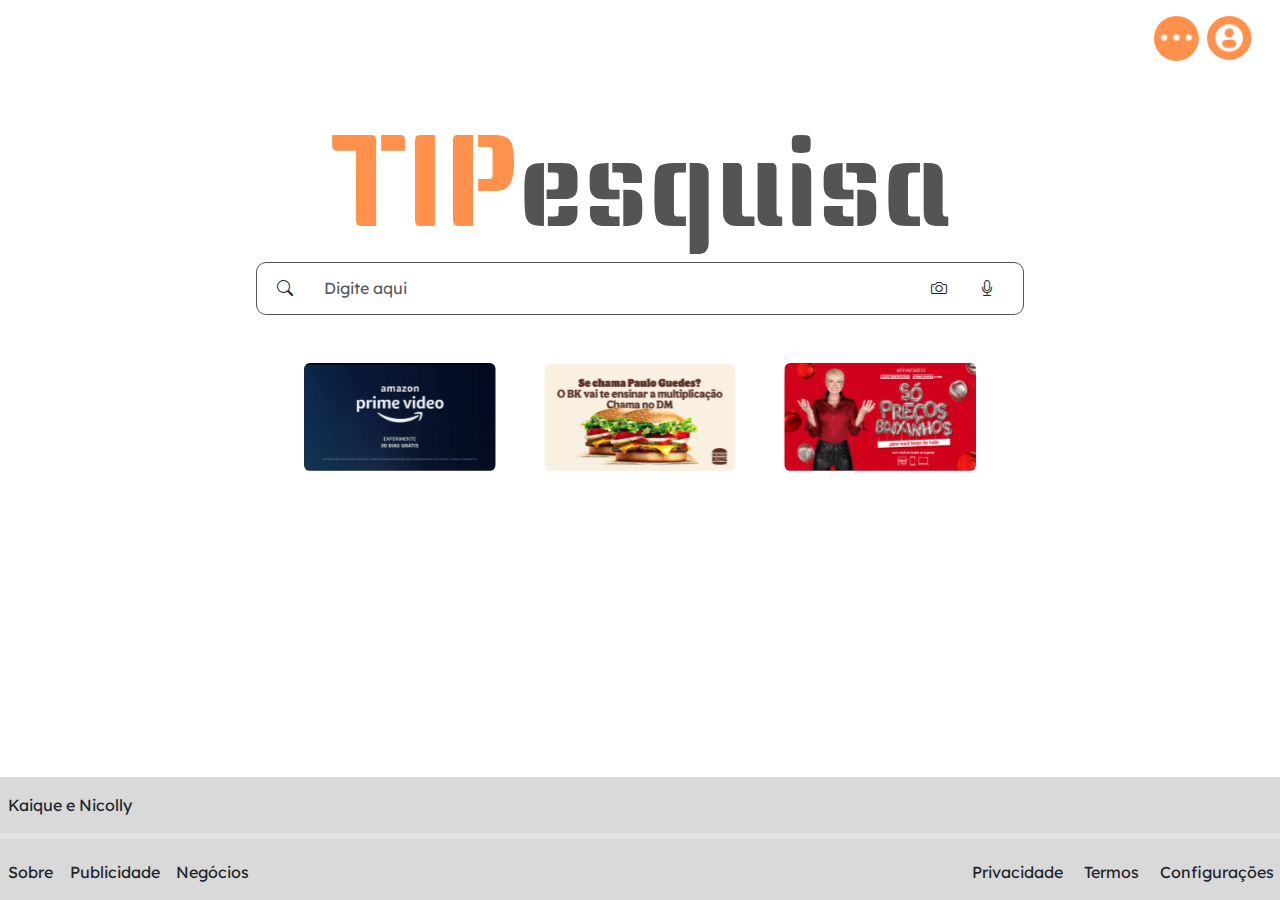
<file: index.html>
<!DOCTYPE html>
<html lang="pt-br">

<head>
    <meta charset="UTF-8">
    <meta http-equiv="X-UA-Compatible" content="IE=edge">
    <meta name="viewport" content="width=device-width, initial-scale=1.0">
    <link rel="stylesheet" href="assets/bootstrap/css/bootstrap.min.css">
    <link rel="stylesheet" href="https://cdn.jsdelivr.net/npm/bootstrap-icons@1.6.1/font/bootstrap-icons.css">

    <link rel="icon" href="assets/img/icon.svg">
    <link rel="stylesheet" href="assets/css/style.css">
    <title>TIPesquisa</title>
</head>

<body>
    <!--HEADER-->
    <header class="container-fluid">
        <section class="d-flex justify-content-end p-3 gap-2">
            <div class="d-flex flex-column">
                <img src="assets/img/index/dropdown/more.svg" class="_dropdown position-relative _pointer _img-options"
                    title="Mais opções">
                <img src="assets/img/index/dropdown/image.svg"
                    class="_dropdown-item position-absolute _top-m _pointer _img-options" title="Imagens">
                <img src="assets/img/index/dropdown/video.svg"
                    class="_dropdown-item position-absolute _top-g _pointer _img-options" title="Video">
            </div>
            <div>
                <img src="assets/img/index/profile.svg" title="Perfil" class="_pointer _img-options">
            </div>
        </section>
    </header>
    <!--END HEADER-->

    <!--MAIN-->
    <main class="text-center _main">
        <h1 class="_title"><span>TIP</span>esquisa</h1>

        <form action="result.html">
            <div class="input-group _search-input">
                <div class="input-group-prepend">
                    <span class="input-group-text"><i class="bi bi-search"></i></span>
                </div>
                <input name="search" id="txt_consulta" placeholder="Digite aqui" type="text" class="form-control">
                <div class="input-group-append">
                    <span class="input-group-text _d-none" id="_close"><i class="bi bi-x"></i></span>
                    <span class="input-group-text"><i class="bi bi-camera"></i></span>
                    <span class="input-group-text"><i class="bi bi-mic"></i></span>
                </div>
            </div>
        </form>


        <div class="d-lg-flex d-md-none pt-5 gap-md-3 gap-lg-5 flex-md-column flex-lg-row align-items-center justify-content-center" id="ads-example">
            <img src="assets/img/index/advertising/Prime.svg" title="Prime Video" class="_pointer _img-ads">
            <img src="assets/img/index/advertising/BK.svg" title="Burger King" class="_pointer _img-ads">
            <img src="assets/img/index/advertising/Americanas.svg" title="Americanas" class="_pointer _img-ads">
        </div>

        <div id="carouselExample" class="carousel slide d-lg-none d-md-block pt-5">
            <div class="carousel-inner">
                <div class="carousel-item active">
                    <img src="assets/img/index/advertising/Prime.svg" class="d-block w-100" alt="...">
                </div>
                <div class="carousel-item">
                    <img src="assets/img/index/advertising/BK.svg" class="d-block w-100" alt="...">
                </div>
                <div class="carousel-item">
                    <img src="assets/img/index/advertising/Americanas.svg" class="d-block w-100" alt="...">
                </div>
            </div>
            <button class="carousel-control-prev" type="button" data-bs-target="#carouselExample" data-bs-slide="prev">
                <span class="carousel-control-prev-icon" aria-hidden="true"></span>
                <span class="visually-hidden">Previous</span>
            </button>
            <button class="carousel-control-next" type="button" data-bs-target="#carouselExample" data-bs-slide="next">
                <span class="carousel-control-next-icon" aria-hidden="true"></span>
                <span class="visually-hidden">Next</span>
            </button>
        </div>
    </main>
    <!--END MAIN-->

    <!--FOOTER-->
    <footer class="fixed-bottom">
        <p class="ps-2 pt-3 _pointer">Kaique e Nicolly</p>
        <hr class="border-white border-3">
        <section class="d-flex justify-content-between pe-5 ps-2">
            <div class="d-flex _footer-info">
                <p class="_pointer">Sobre</p>
                <p class="_pointer">Publicidade</p>
                <p class="_pointer">Negócios</p>
            </div>
            <div class="d-flex _footer-info">
                <p class="_pointer">Privacidade</p>
                <p class="_pointer">Termos</p>
                <p class="_pointer">Configurações</p>
            </div>
        </section>
    </footer>
    <!--END FOOTER-->


    <script src="https://ajax.googleapis.com/ajax/libs/jquery/3.7.0/jquery.min.js"></script>
    <script src="assets/bootstrap/js/bootstrap.bundle.min.js"></script>
    <script>
        $(document).ready(function () {
            var visible = false
            $("._dropdown").click(function () {
                visible = !visible;
                if (visible) {
                    $("._dropdown-item").show();
                } else {
                    $("._dropdown-item").hide();
                }
            });
        });
    </script>
    <script>
        $(document).ready(function() {
          $("#txt_consulta").on("keyup", function() {
            if ($("#txt_consulta").val() === "") {
              $("#_close").hide();
            } else {
              $("#_close").show();
            }
          });

          $("#_close").on("click",function(){
            $("#txt_consulta").val("");
            $("#_close").hide();
          });
        });
      </script>
</body>

</html>
</file>
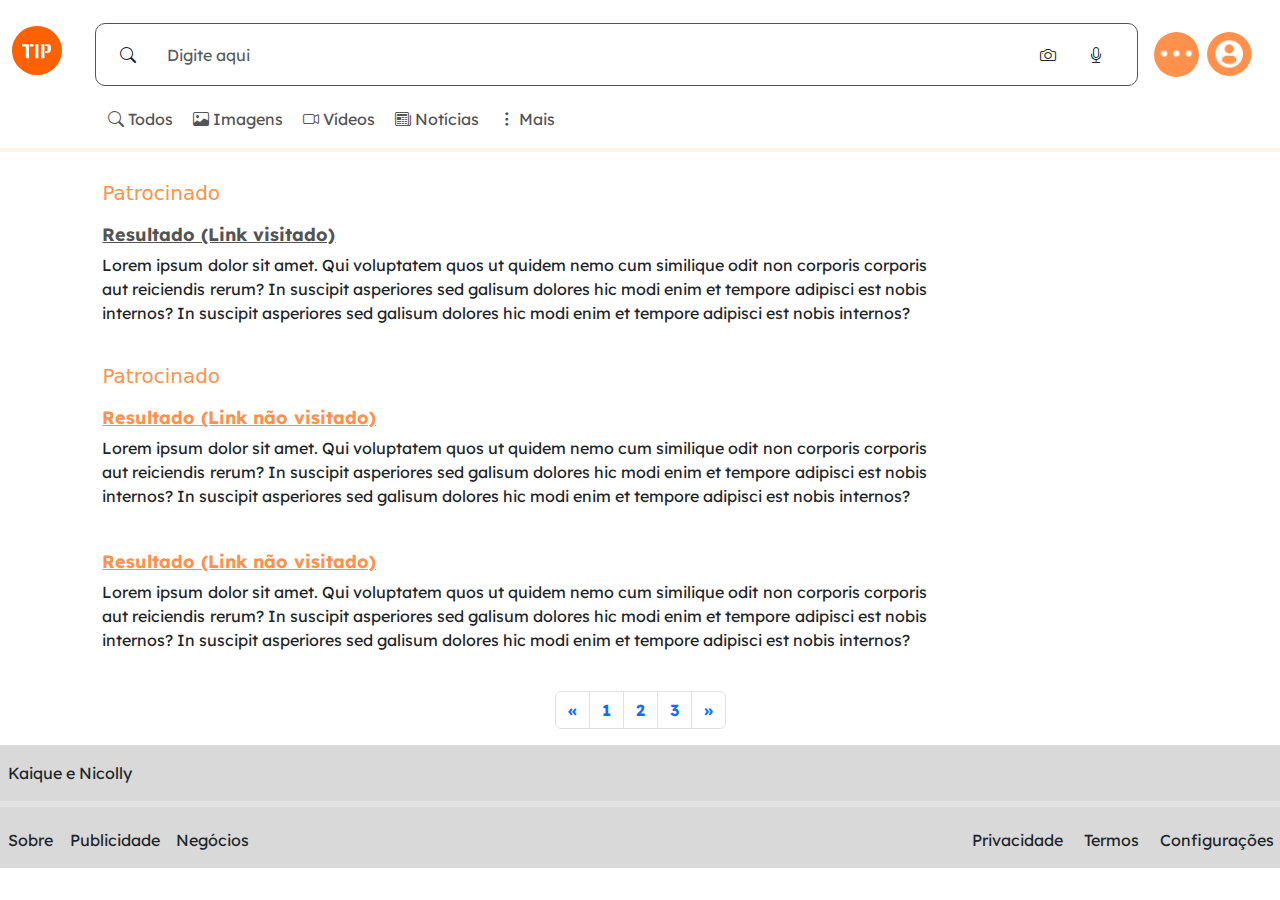
<file: result.html>
<!DOCTYPE html>
<html lang="pt-br">

<head>
    <meta charset="UTF-8">
    <meta http-equiv="X-UA-Compatible" content="IE=edge">
    <meta name="viewport" content="width=device-width, initial-scale=1.0">
    <link rel="stylesheet" href="assets/bootstrap/css/bootstrap.min.css">
    <link rel="stylesheet" href="https://cdn.jsdelivr.net/npm/bootstrap-icons@1.6.1/font/bootstrap-icons.css">
    <link rel="stylesheet" href="https://cdnjs.cloudflare.com/ajax/libs/font-awesome/6.4.0/css/all.min.css">
    <link rel="icon" href="assets/img/icon.svg">
    <link rel="stylesheet" href="assets/css/style.css">
    <title>Resultado</title>
</head>

<body>
    <!--HEADER-->
    <header class="container-fluid d-flex align-items-center justify-content-between pt-3">
        <a href="index.html">
            <img src="assets/img/Result/Logo.svg" class="_img-logo">
        </a>

        <div class="input-group _search-input">
            <div class="input-group-prepend">
                <span class="input-group-text"><i class="bi bi-search"></i></span>
            </div>
            <input name="search" id="txt_consulta" placeholder="Digite aqui" type="text" class="form-control">
            <div class="input-group-append">
                <span class="input-group-text _d-none" id="_close"><i class="bi bi-x"></i></span>
                <span class="input-group-text"><i class="bi bi-camera"></i></span>
                <span class="input-group-text"><i class="bi bi-mic"></i></span>
            </div>
        </div>

        <section class="d-flex justify-content-end p-3 gap-2">
            <div class="d-flex flex-column">
                <img src="assets/img/index/dropdown/more.svg" class="_dropdown position-relative _pointer _img-options"
                    title="Mais opções">
                <img src="assets/img/index/dropdown/image.svg"
                    class="_dropdown-item position-absolute _top-g _pointer _img-options" title="Imagens">
                <img src="assets/img/index/dropdown/video.svg"
                    class="_dropdown-item position-absolute _top-m _pointer _img-options" title="Video">
            </div>
            <div>
                <img src="assets/img/index/profile.svg" title="Perfil" class="_pointer _img-options">
            </div>
        </section>
    </header>
    <!--END HEADER-->

    <!--MAIN-->
    <main>
        <section class="d-flex gap-2 _result-section">
            <div class="d-flex gap-4">
                <button class="_b-nav"><i class="bi bi-search"></i>&nbsp;Todos</button>
            </div>
            <div class="d-flex gap-4">
                <button class="_b-nav"><i class="bi bi-image"></i>&nbsp;Imagens</button>
            </div>
            <div class="d-flex gap-4">
                <button class="_b-nav"><i class="bi bi-camera-video"></i>&nbsp;Vídeos</button>
            </div>
            <div class="d-flex gap-4">
                <button class="_b-nav"><i class="bi bi-newspaper"></i>&nbsp;Notícias</button>
            </div>
            <div class="d-flex gap-4">
                <button class="_b-nav"><i class="bi bi-three-dots-vertical"></i>&nbsp;Mais</button>
            </div>
        </section>
        <hr>
        <section class="_result-section">
            <div class="_link">
                <h5>Patrocinado</h5>
                <a href="#a" class="_visited">Resultado (Link visitado)</a>
                <p>Lorem ipsum dolor sit amet. Qui voluptatem quos ut quidem nemo cum similique odit non corporis
                    corporis aut reiciendis rerum? In suscipit asperiores sed galisum dolores hic modi enim et tempore
                    adipisci est nobis internos? In suscipit asperiores sed galisum dolores hic modi enim et tempore
                    adipisci est nobis internos?</p>
            </div>
            <div class="_link">
                <h5>Patrocinado</h5>
                <a href="#">Resultado (Link não visitado)</a>
                <p>Lorem ipsum dolor sit amet. Qui voluptatem quos ut quidem nemo cum similique odit non corporis
                    corporis aut reiciendis rerum? In suscipit asperiores sed galisum dolores hic modi enim et tempore
                    adipisci est nobis internos? In suscipit asperiores sed galisum dolores hic modi enim et tempore
                    adipisci est nobis internos?</p>
            </div>
            <div class="_link">
                <a href="#r">Resultado (Link não visitado)</a>
                <p>Lorem ipsum dolor sit amet. Qui voluptatem quos ut quidem nemo cum similique odit non corporis
                    corporis aut reiciendis rerum? In suscipit asperiores sed galisum dolores hic modi enim et tempore
                    adipisci est nobis internos? In suscipit asperiores sed galisum dolores hic modi enim et tempore
                    adipisci est nobis internos?</p>
            </div>
        </section>
    </main>
    <!--END MAIN-->

    <!--FOOTER-->
<nav aria-label="Page navigation example" id="_pagination" class="d-flex justify-content-center">
    <ul class="pagination">
        <li class="page-item">
            <a class="page-link" href="#" aria-label="Previous">
                <span aria-hidden="true">&laquo;</span>
            </a>
        </li>
        <li class="page-item"><a class="page-link" href="#">1</a></li>
        <li class="page-item"><a class="page-link" href="#">2</a></li>
        <li class="page-item"><a class="page-link" href="#">3</a></li>
        <li class="page-item">
            <a class="page-link" href="#" aria-label="Next">
                <span aria-hidden="true">&raquo;</span>
            </a>
        </li>
    </ul>
</nav>

<footer class="bot-0">
    <p class="ps-2 pt-3 _pointer">Kaique e Nicolly</p>
    <hr class="border-white border-3">
    <section class="d-flex justify-content-between pe-5 ps-2">
        <div class="d-flex _footer-info">
            <p class="_pointer">Sobre</p>
            <p class="_pointer">Publicidade</p>
            <p class="_pointer">Negócios</p>
        </div>
        <div class="d-flex _footer-info">
            <p class="_pointer">Privacidade</p>
            <p class="_pointer">Termos</p>
            <p class="_pointer">Configurações</p>
        </div>
    </section>
</footer>
<!--END FOOTER-->


    <script src="https://ajax.googleapis.com/ajax/libs/jquery/3.7.0/jquery.min.js"></script>
    <script src="assets/bootstrap/js/bootstrap.bundle.min.js"></script>
    <script>
        $(document).ready(function () {
            var visible = false;
            $("._dropdown").click(function () {
                visible = !visible;
                if (visible) {
                    $("._dropdown-item").show();
                } else {
                    $("._dropdown-item").hide();
                }
            });
        });
    </script>
    <script>
        $(document).ready(function () {
            $("#txt_consulta").on("keyup", function () {
                if ($("#txt_consulta").val() === "") {
                    $("#_close").hide();
                } else {
                    $("#_close").show();
                }
            });

            $("#_close").on("click", function () {
                $("#txt_consulta").val("");
                $("#_close").hide();
            });
        });
    </script>
</body>

</html>
</file>
<file: assets/css/style.css>
@import url('https://fonts.googleapis.com/css2?family=Lexend&family=Lexend+Deca&display=swap');
@import url('https://fonts.googleapis.com/css2?family=Keania+One&display=swap');

:root {
    --orange: #FF914D;
    --orangeA: rgba(255, 145, 77, 0.4);
    --gray: #545454;
    --lexend: 'Lexend', sans-serif;
    --lexend-deca: 'Lexend Deca', sans-serif;
}

.input-group .input-group-prepend,
.input-group .input-group-append {
    display: flex;
    align-items: center;
}

.input-group .input-group-prepend .input-group-text,
.input-group .input-group-append .input-group-text {
    background-color: transparent;
    border: none;
    cursor: pointer;
}

.input-group .input-group-prepend .input-group-text i,
.input-group .input-group-append .input-group-text i {
    margin-right: 0.5rem;
}

._img-options {
    width: 5vh;
}

._pointer {
    cursor: pointer;
}

._top-g {
    top: 17%;
}

._top-m {
    top: 11%;
}

._dropdown-item {
    display: none;
}

._title {
    font-size: 14vh;
    color: var(--gray);
    font-family: 'Keania One', cursive;
}

._title span {
    color: var(--orange);
}

._result-section {
    padding: 1% 0 0 8%;
}

@media (max-width: 992px) {
    ._result-section {
        padding: 1% 0 0 9.5%;
    }
}

._b-nav {
    font-family: var(--lexend);
    color: var(--gray);
    border: none;
    font-size: 16px;
    background-color: transparent;
    cursor: pointer;
}

._b-nav:focus {
    color: var(--orange);
    border-bottom: 2px solid var(--orange);
}

hr {
    border: 2px solid;
    border-color: var(--orangeA);
  }

h5 {
    color: var(--orange);
    padding-bottom: 8px;
}

a {
    font-size: 18px;
    color: var(--orange);
    padding-bottom: 8px;
}

._visited {
    color: var(--gray);
}

a:visited {
    color: var(--gray);
}

a {
    font-family: var(--lexend);
    font-weight: bold;
}

p {
    padding-top: 5px;
    font-family: var(--lexend);
    text-align: justify;
}

._link {
    width: 70%;
    padding-bottom: 2%;
}

._main {
    padding: 2% 0 0 0;
    margin: 0 auto;
    width: 60%;
}

._img-ads {
    width: 25%;
}

footer {
    background-color: #D9D9D9;
}

._footer-info {
    gap: 8%;
}

@media (max-width: 530px) {
    ._footer-info {
        flex-direction: column;
    }
}

._img-logo {
    width: 60%;
}

._search-div {
    width: 50%;
}

#carouselExample {
    width: 45%;
    margin: 0 auto;
}

._search-input {
    border: 1px solid var(--gray);
    border-radius: 10px;
    padding: 1% 1%;
    font-family: var(--lexend);
}

#txt_consulta {
    border: none;
}

#txt_consulta:focus {
    outline: 0;
    box-shadow: none;
}

#_close {
    display: none;
}

#_close.show {
    display: inline-block;
}

#_pagination {
    text-align: center;
}
</file>
